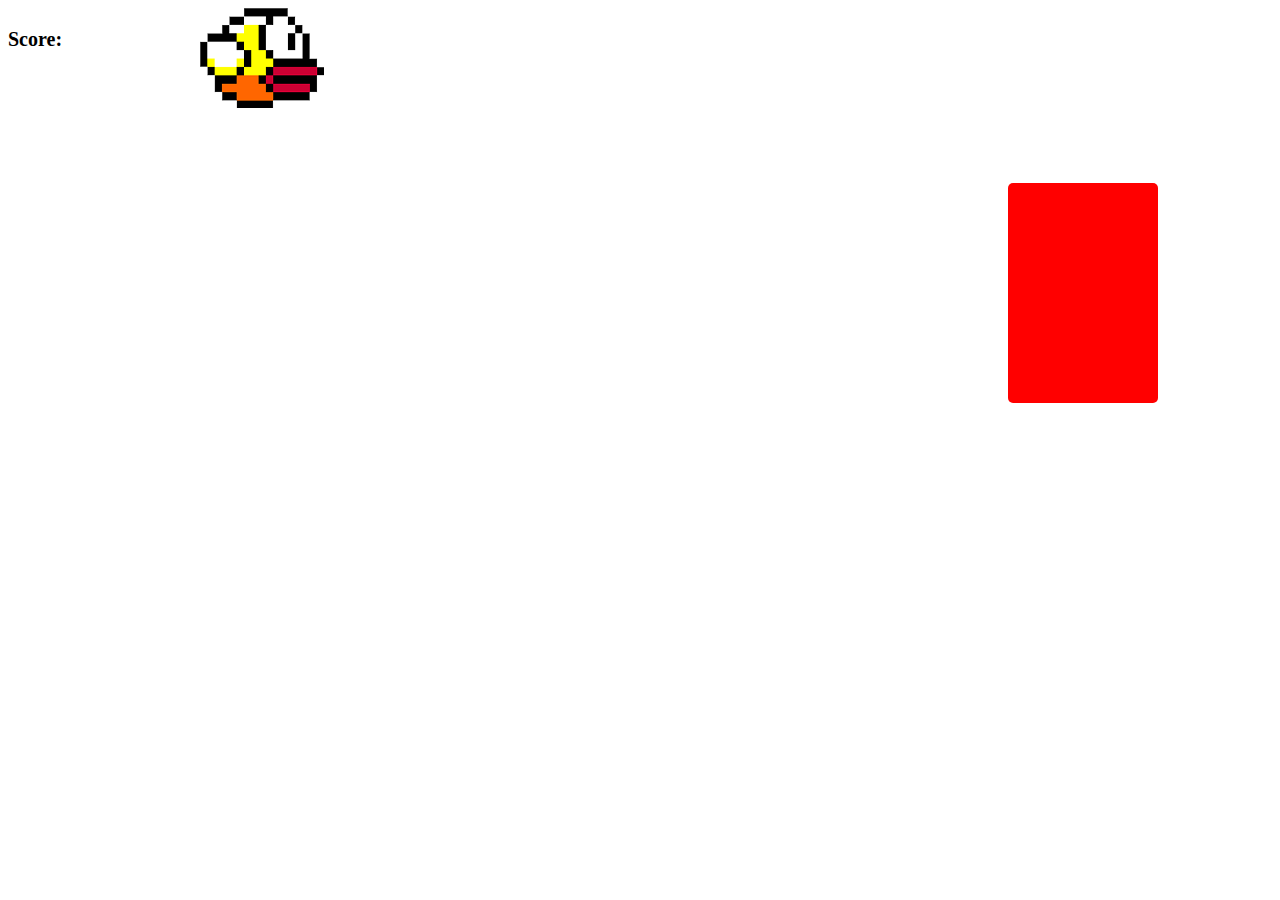
<file: jump.html>
<!DOCTYPE html>
<html>
<head>
	<title>Jump!</title>
	<style type="text/css">
		p 	{
			display: inline-block;
		}
		#player	{
			position: absolute;
			height: 100px;
			width: 124px;
			margin-top: 0px;
			margin-left: 15%;
			background: url('flappy.png');
			/*transform: translateX(5px); */
			display: inline-block;
		}
		#obstacle	{
			height: 220px;
			width: 150px;
			background-color: red;
			margin-left: 1000px;
			margin-top: 500px;
			border-radius: 5px;
			display: inline-block;
			position: absolute;
		}
	</style>
</head>
<body onkeydown="play(event)" onkeyup="okPress()" id="body" onclick="play(event)">
	<div id="player"></div>
	<!--<div style="background-color: blue; margin-top: 675px; height: 20px; width: 20px; position: absolute;"></div>-->
	<div id="obstacle"></div>
	<p style="font-family: cursive; font-size: 20px; font-weight: bold; position: absolute;" id="score">Score:</p>
	<script type="text/javascript">
		if (localStorage.score) {
			document.getElementById('score').innerHTML = "Score: " + localStorage.score;
		}
		var ok = false;
		var obstacleHeight = Math.floor(Math.random() * 350);
		document.getElementById('obstacle').style.marginTop = obstacleHeight + "px";
		var lift = 30;
		var obstacleMargin = 1500;
		var weight = 1;
		var score = 0
		var obstacleSpeed = 2.25;
		var okPress = function()	{
			ok = true;
		}
		var play = function(event)	{
			setInterval(function(){
				obstacleMargin -= obstacleSpeed;
				document.getElementById('obstacle').style.marginLeft = obstacleMargin + "px";
			}, 10);
			setInterval(function(){
				if(obstacleMargin < 200 && obstacleHeight + 215 > height && obstacleHeight - 90 < height && obstacleMargin > 150)	{
					document.getElementById("body").style.display = "none";
					location.reload();
				}	
				if(obstacleMargin < -200)	{
					console.log(obstacleMargin);
					console.log(height);
					obstacleMargin = 1000;
					obstacleHeight = Math.floor(Math.random() * 350);
					document.getElementById('obstacle').style.marginTop = obstacleHeight + 'px';
					obstacleSpeed += .40;
				}
			},1);
			setInterval(function(){
			speedUp += weight;
			height += speedUp;
			score++
			document.getElementById('score').innerHTML = "Score: "+score;
			document.getElementById('player').style.marginTop = height + "px"
			if (height < 0 || height > 565) {
				console.log('lost');
				localStorage.score = score;
				document.getElementById("body").style.display = "none";
				location.reload(true);
			}
			}, lift);
			document.getElementById('body').setAttribute("onkeydown", "javascript: jump(event);");
			document.getElementById('body').setAttribute("onclick", "javascript: jump(event);");
		}
		var height = 1;
		var speedUp = 0;
		var jump = function(event)	{
			if (ok) {
				ok = false;
				speedUp = -15;
				//console.log(document.getElementById('player').style.marginTop);
			}
		}
	</script>
</body>
</html>
</file>
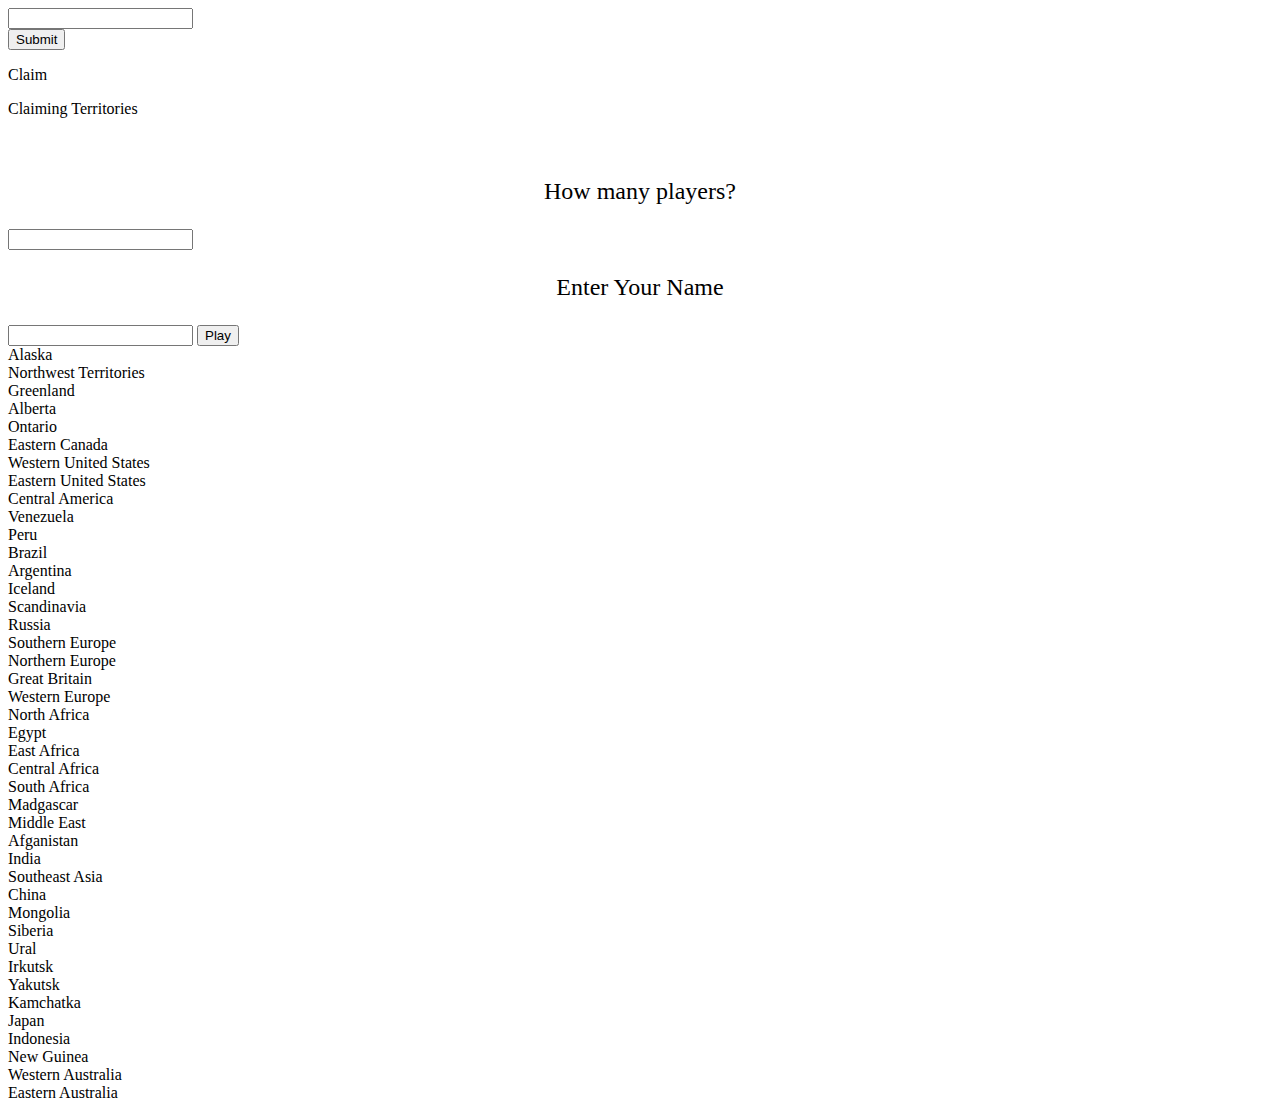
<file: risk.html>
<!DOCTYPE html>
<html>
<head>
	<title>Risk</title>
	<link rel="stylesheet" type="text/css" href="styles.css">
</head>
<body>
<!--<a href="awesome!.png" download="awesome_picture.png, risk.html" id="button">Download</a> -->
<!-- <img src="Risk.png"> -->
<form action="" method="post">
	<input type="text" name="saver"><br>
	<input type="submit">
</form>
<? php
 echo "hello world!";
?>
<p id="phase">Claim</p>
<p id="instruct">Claiming Territories</p>
<div id = "clndiv" style="height: 20px; width: 20px;"></div>
<div id="playDiv">
<p style="font-size: 150%; text-align: center;">How many players?</p>
<input type="text" id="playerNum"></input>
<p style = "font-size: 150%; text-align: center;">Enter Your Name</p>
<input type="text" class="playerName"></input>
<button id="play" onclick="play()">Play</button>
</div>
<!--<form action="action_page.php" method="get">
	First Name: <input type="text" name="firstName"><br>
	Last Name: <input type="text" name="lastName"><br>
	Age: <input type="text" name="age"><br>
	Number of Players:
</form> -->
<!-- North America -->
<div class="northAmerica" id="alaska">Alaska</div>
<div class="northAmerica" id="northwestTerritories">Northwest Territories</div>
<div class="northAmerica" id="greenland">Greenland</div>
<div class="northAmerica" id="alberta">Alberta</div>
<div class="northAmerica" id="ontario">Ontario</div>
<div class="northAmerica" id="easternCanada">Eastern Canada</div>
<div class="northAmerica" id="westernUnitedStates">Western United States</div>
<div class="northAmerica" id="easternUnitedStates">Eastern United States</div>
<div class="northAmerica" id="centralAmerica">Central America</div>
<!-- South America -->
<div class="southAmerica" id="venezuela">Venezuela</div>
<div class="southAmerica" id="peru">Peru</div>
<div class="southAmerica" id="brazil">Brazil</div>
<div class="southAmerica" id="argentina">Argentina</div>
<!-- Europe -->
<div class="europe" id="iceland">Iceland</div>
<div class="europe" id="scandinavia">Scandinavia</div>
<div class="europe" id="russia">Russia</div>
<div class="europe" id="southernEurope">Southern Europe</div>
<div class="europe" id="northernEurope">Northern Europe</div>
<div class="europe" id="greatBritain">Great Britain</div>
<div class="europe" id="westernEurope">Western Europe</div>
<!-- Africa -->
<div class="africa" id="northAfrica">North Africa</div>
<div class="africa" id="egypt">Egypt</div>
<div class="africa" id="eastAfrica">East Africa</div>
<div class="africa" id="centralAfrica">Central Africa</div>
<div class="africa" id="southAfrica">South Africa</div>
<div class="africa" id="madgascar">Madgascar</div>
<!-- Asia -->
<div class="asia" id="middleEast">Middle East</div>
<div class="asia" id="afganistan">Afganistan</div>
<div class="asia" id="india">India</div>
<div class="asia" id="southeastAsia">Southeast Asia</div>
<div class="asia" id="china">China</div>
<div class="asia" id="mongolia">Mongolia</div>
<div class="asia" id="siberia">Siberia</div>
<div class="asia" id="ural">Ural</div>
<div class="asia" id="irkutsk">Irkutsk</div>
<div class="asia" id="yakutsk">Yakutsk</div>
<div class="asia" id="kamchatka">Kamchatka</div>
<div class="asia" id="japan">Japan</div>
<!-- Australia -->
<div class="australia" id="indonesia">Indonesia</div>
<div class="australia" id="newGuinea">New Guinea</div>
<div class="australia" id="westernAustralia">Western Australia</div>
<div class="australia" id="easternAustralia">Eastern Australia</div>
<!--<script src="https://ajax.googleapis.com/ajax/libs/jquery/1.8.3/jquery.min.js"></script>
<script src="http://code.jquery.com/ui/1.9.2/jquery-ui.js"></script> -->
<script type="text/javascript" src="risk.js"></script>
</body>
</html>
</file>
<file: styles.css>

</file>
